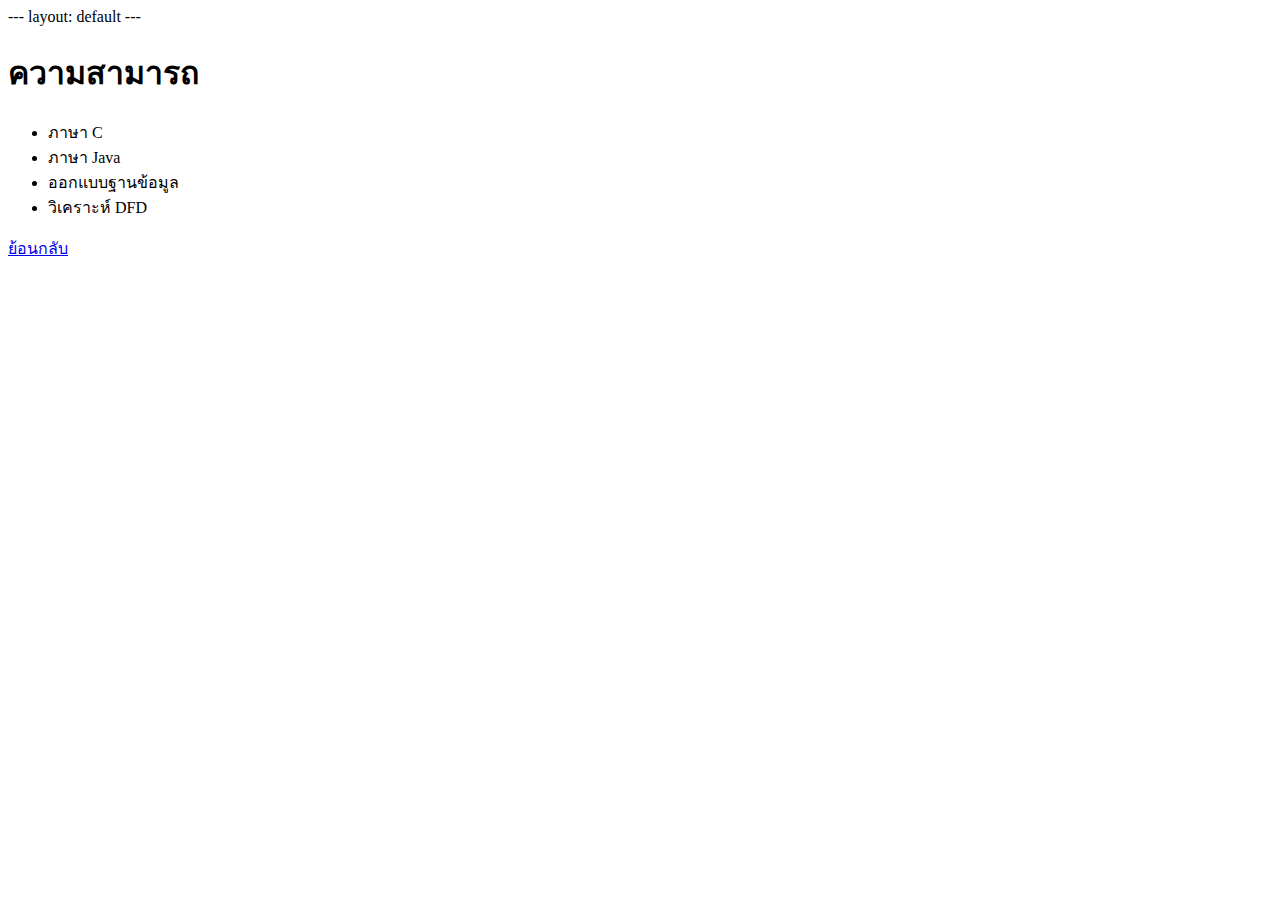
<file: ability.html>
---
layout: default
---
<html lang="en">
<head>
    <meta charset="UTF-8">
    <meta http-equiv="X-UA-Compatible" content="IE=edge">
    <meta name="viewport" content="width=device-width, initial-scale=1.0">
    <title>Document</title>
</head>
<body>
    <h1>ความสามารถ</h1>
    <ul>
        <li>ภาษา C</li>
        <li>ภาษา Java</li>
        <li>ออกแบบฐานข้อมูล</li>
        <li>วิเคราะห์ DFD</li>
    </ul>

    <a href="index.html">ย้อนกลับ</a>
</body>
</html>
</file>
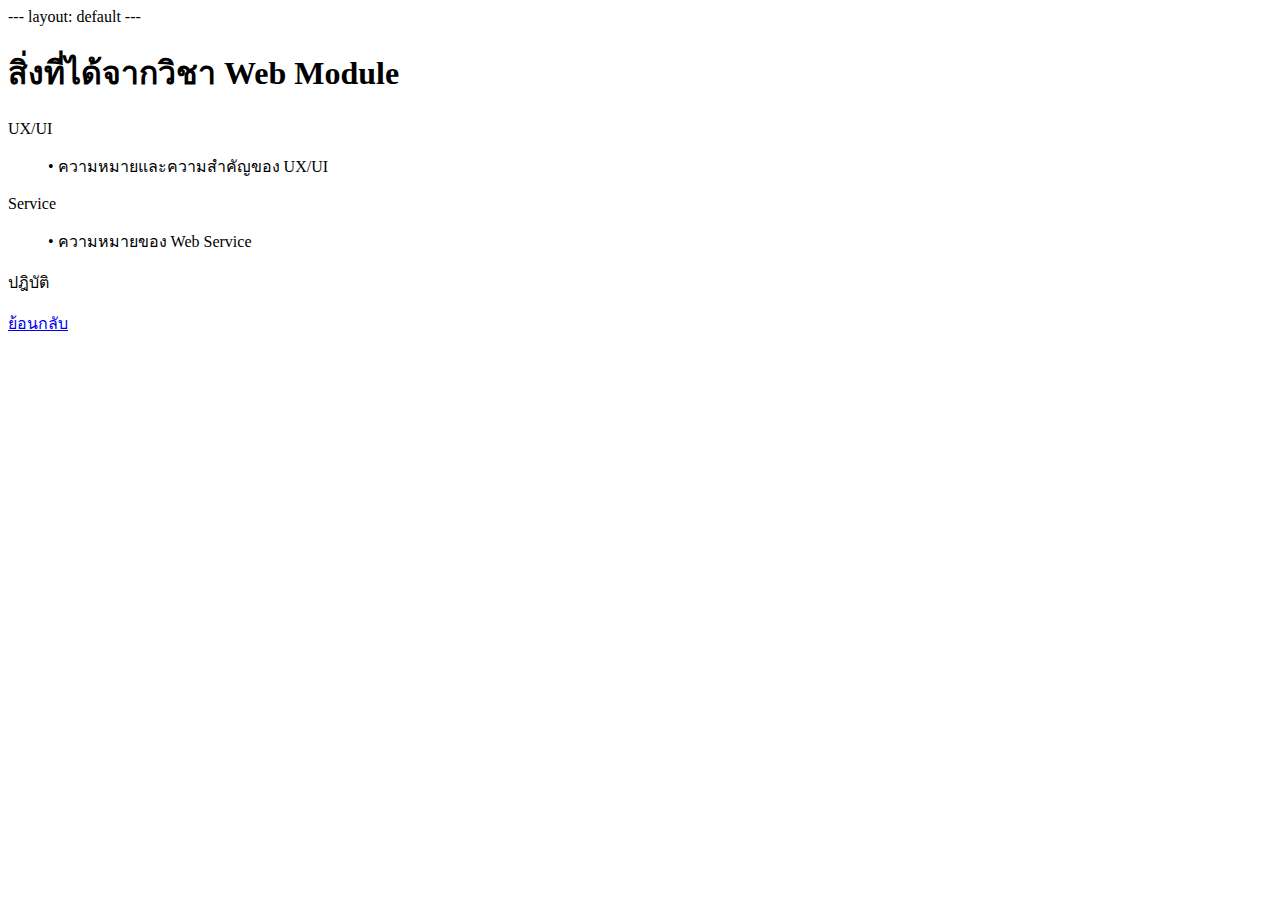
<file: learn.html>
---
layout: default
---
<html lang="en">
<head>
    <meta charset="UTF-8">
    <meta http-equiv="X-UA-Compatible" content="IE=edge">
    <meta name="viewport" content="width=device-width, initial-scale=1.0">
    <title>Document</title>
</head>
<body>
    <h1>สิ่งที่ได้จากวิชา Web Module</h1>
    <p>UX/UI</p>
    <ul>• ความหมายและความสำคัญของ UX/UI</ul>
    <p>Service</p>
    <ul>• ความหมายของ Web Service</ul>
    <p>ปฎิบัติ</p>

    <a href="index.html">ย้อนกลับ</a>
</body>
</html>
</file>
